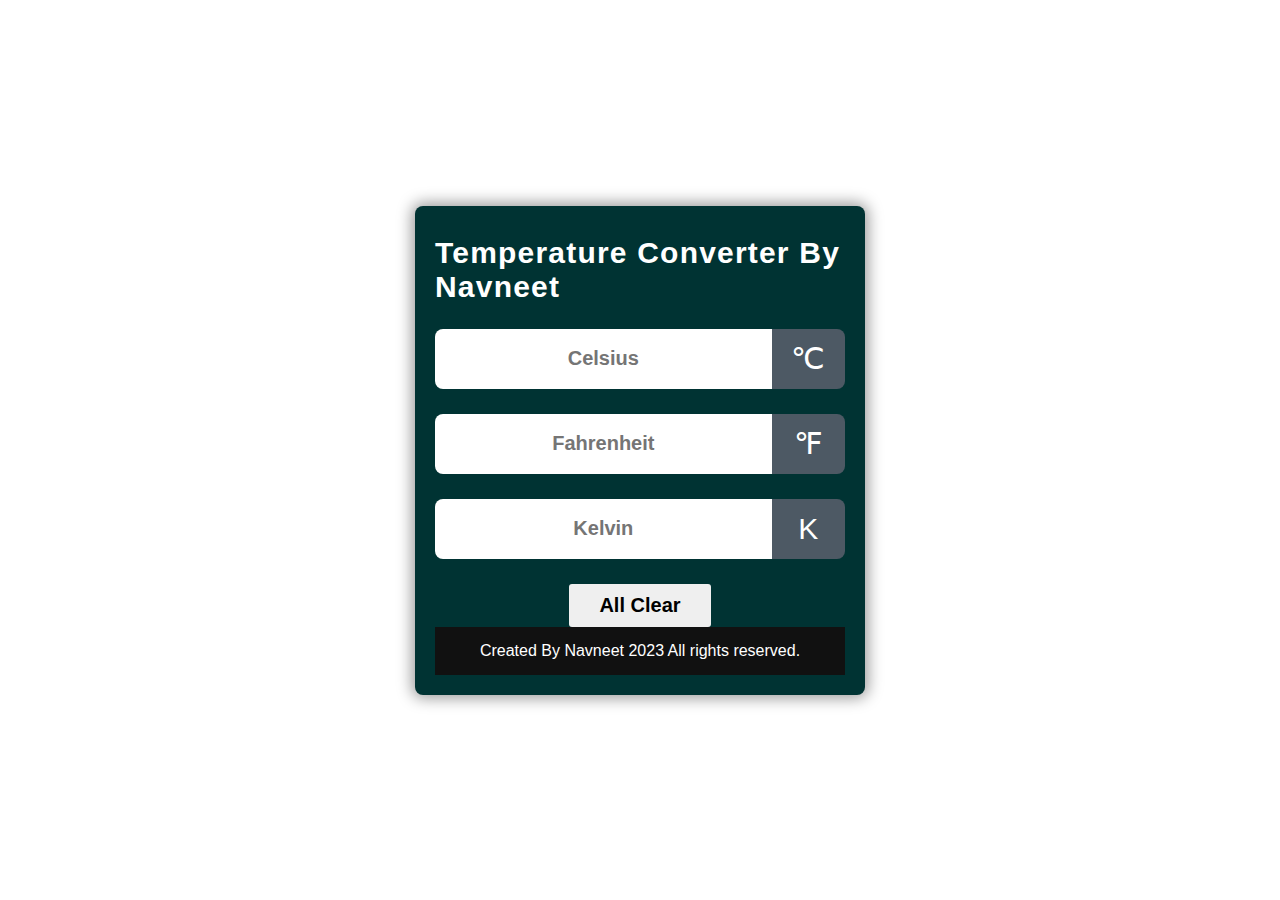
<file: task -2/index.html>
<!DOCTYPE html>
<html lang="en">
<head>
    <meta charset="UTF-8">
    <meta http-equiv="X-UA-Compatible" content="IE=edge">
    <meta name="viewport" content="width=device-width, initial-scale=1.0">
    <title>Document</title>
    <link rel="stylesheet" href="https://cdnjs.cloudflare.com/ajax/libs/font-awesome/6.2.0/css/all.min.css" integrity="sha512-xh6O/CkQoPOWDdYTDqeRdPCVd1SpvCA9XXcUnZS2FmJNp1coAFzvtCN9BmamE+4aHK8yyUHUSCcJHgXloTyT2A==" crossorigin="anonymous" referrerpolicy="no-referrer" />   
<link rel="stylesheet" href="style.css">
</head>
<body>

<div class="container">

        <div class="title">
            <h1>Temperature Converter By Navneet</h1>
            <span class="Temperature-icon"><i class="fa-solid fa-temperature-three-quarters"></i></span>
        </div>

        <div id="celsius">
            <input type="number" name="" placeholder="Celsius">
            <span class="icon">&#8451</span>
        </div>
        <div id="fahrenheit">
            <input type="number" name="" placeholder="Fahrenheit">
            <span class="icon">&#8457</span>
        </div>
        <div id="kelvin">
            <input type="number" name="" placeholder="Kelvin">
            <span class="icon">&#8490</span>
        </div>

        <div class="button">
            <button>All Clear</button>
        </div>
        <footer>
            <span>Created By Navneet <span class="far fa-copyright"></span> 2023 All rights reserved.</span>
        </footer>

         
    </div>
    
    <script src="script.js"></script>
</body>
</html>
</file>
<file: task -2/style.css>
*{
    margin: 0;
    padding: 0;
    box-sizing: border-box;
}

body{
    display: flex;
    justify-content: center;
    align-items: center;
    min-height: 100vh;
}

.container{
    max-width: 450px;
    background: #003333;
    border-radius: 8px;
    box-shadow: 0px 0px 15px 3px rgba(0,0,0,0.4);
    font-family: sans-serif;
    padding: 20px;
}

.title{
    display: flex;
    justify-content: center;
    align-items: center;
    flex-wrap: wrap-reverse;
    gap: 10px;
}

.Temperature-icon{
    font-size: 45px;
    color: #fff;
}

h1{
    color: #fff;
    letter-spacing: 1.2px;
    font-size: 30px;
}

#celsius, #fahrenheit, #kelvin{
    display: flex;
    justify-content: center;
    align-items: center;
    margin-top: 25px;
}

input{
    flex: 5;
    height: 60px;
    font-size: 20px;
    font-weight: 600;
    text-align: center;
    border: none;
    outline: none;
    border-radius: 8px 0 0 8px;
    padding: 0 10px;
}


/* for chrome, safari, Edge, Opera */
input::-webkit-outer-spin-button,
input::-webkit-inner-spin-button{
    -webkit-appearance: none;
}

/* for Mozila firefox */
input{
    -moz-appearance: textfield;
}


.icon{
    flex: 1;
    height: 60px;
    line-height: 60px;
    padding: 0 5px;
    text-align: center;
    font-size: 30px;
    background: #4d5964;
    color: #fff;
    border-radius: 0 8px 8px 0;
}


.button{
    margin-top: 25px;
    text-align: center;
}


.button button{
    border: none;
    outline: none;
    padding: 10px 30px;
    font-size: 20px;
    font-weight: 600;
    border-radius: 3px;
    cursor: pointer;
    transition: 0.3s;
}

.button button:hover{
    background: #000;
    color: #fff;
}
footer{
    background: #111;
    padding: 15px 23px;
    color: #fff;
    text-align: center;
}
footer span a{
    color: crimson;
    text-decoration: none;
}
footer span a:hover{
    text-decoration: underline;
}
</file>
